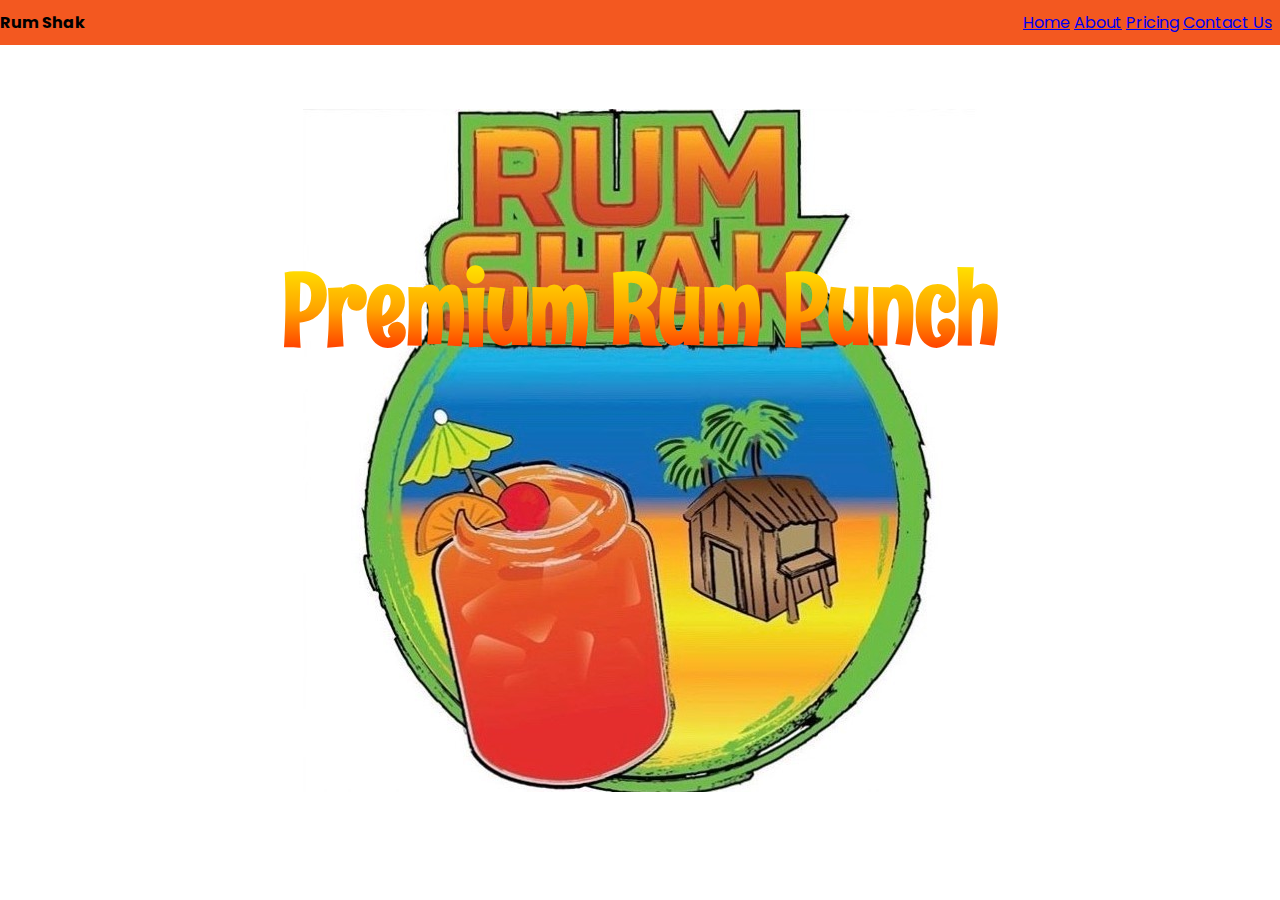
<file: index.html>
<!DOCTYPE html>
<html lang="en">
    <head>
        <meta charset="UTF-8">
        <meta name="viewport" content="width=depth-width, initial-scale=1.0" />
        <link href="https://fonts.googleapis.com/css2?family=Poppins:wght@400;500&family=Rum+Raisin&display=swap" rel="stylesheet">
        <link rel="stylesheet" type="text/css" href="main.css">
        <style>
            h1 {text-align: center;}
            p {text-align: center;}
        </style>
        <title> Rum Shak </title>
    </head>
    <body class="body">
        <header>
            <div class="logo-container">
                <h4 class="logo">Rum Shak</h4>
            </div>
            <div class="nav">
            <a href="index.html">Home</a>
            <a href="aboutme.html">About</a>
            <a href="prices.html">Pricing</a>
            <a href="contactus.html">Contact Us</a>
        </div>
        </header>
        <br>
        <br>
        <br>
        <br>
        <br>
        <br>
        <br>
        <br>
        <div>
        <h1> Premium Rum Punch</h1>
        </div>
        
    </body>
   


</html>
</file>
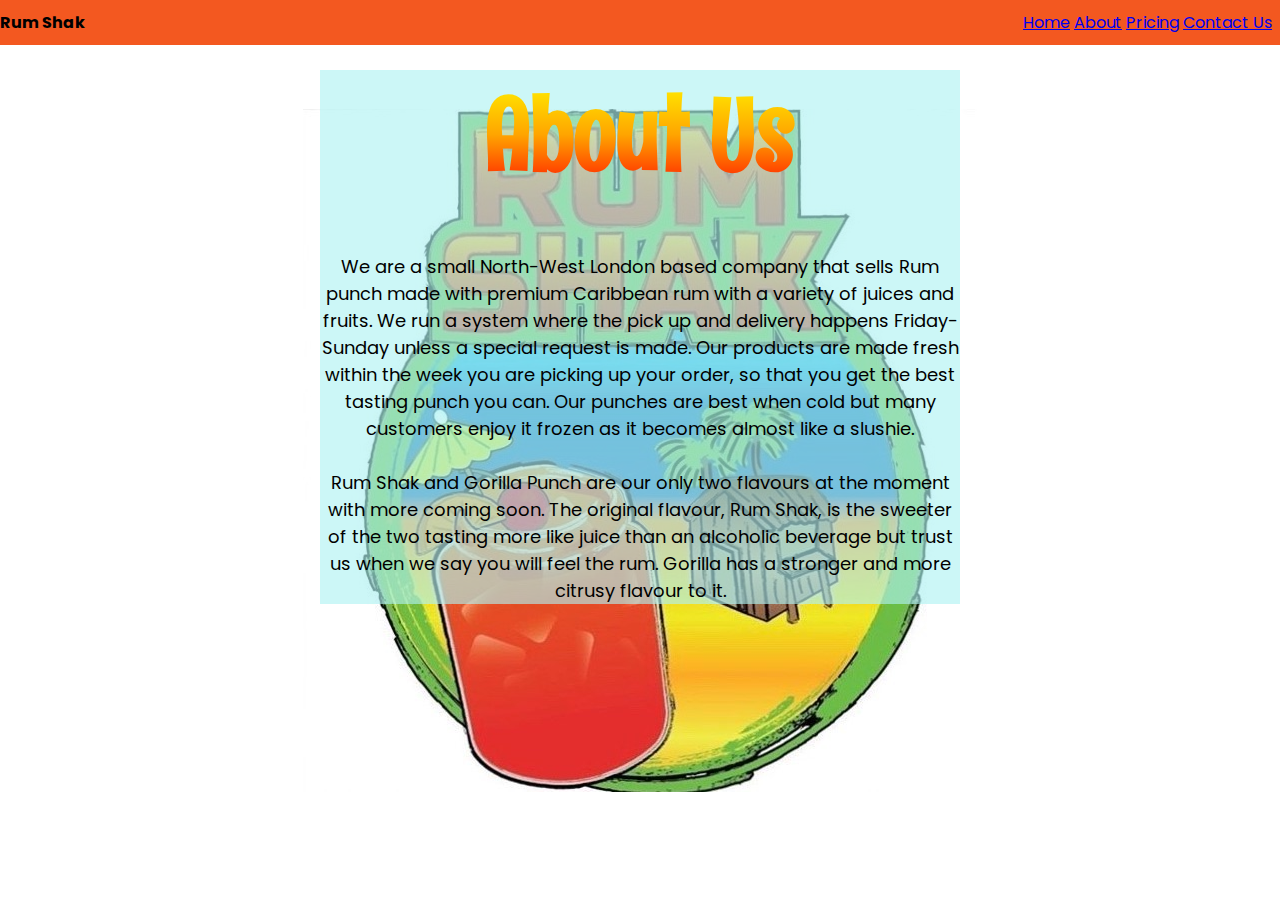
<file: aboutme.html>
<!DOCTYPE html>
<html lang="en">
    <head>
        <meta charset="UTF-8">
        <meta name="viewport" content="width=depth-width, initial-scale=1.0" />
        <link href="https://fonts.googleapis.com/css2?family=Poppins:wght@400;500&family=Rum+Raisin&display=swap" rel="stylesheet">
        <link rel="stylesheet" type="text/css" href="main.css">
        <style>
            h1 {text-align: center;}
            p {text-align: center;}
        </style>
        <title> Rum Shak </title>
    </head>
    <body class="body">
        <header>
            <div class="logo-container">
                <h4 class="logo">Rum Shak</h4>
            </div>
            <div class="nav">
            <a href="index.html">Home</a>
            <a href="aboutme.html">About</a>
            <a href="prices.html">Pricing</a>
            <a href="contactus.html">Contact Us</a>
        </div>
        </header>
        <br>
        <div class="about">
        <h1> About Us </h1>
        <br>
        <br>
            <p> We are a small North-West London based company that sells Rum punch made with premium Caribbean rum with a variety of juices and fruits. We run a system where the pick up and delivery happens Friday-Sunday unless a special request is made. Our products are made fresh within the week you are picking up your order, so that you get the best tasting punch you can. Our punches are best when cold but many customers enjoy it frozen as it becomes almost like a slushie.</p> 
        <br>        
            <p>Rum Shak and Gorilla Punch are our only two flavours at the moment with more coming soon. The original flavour, Rum Shak, is the sweeter of the two tasting more like juice than an alcoholic beverage but trust us when we say you will feel the rum. Gorilla has a stronger and more citrusy flavour to it.</p>
        </div>
    </body>
   


</html>
</file>
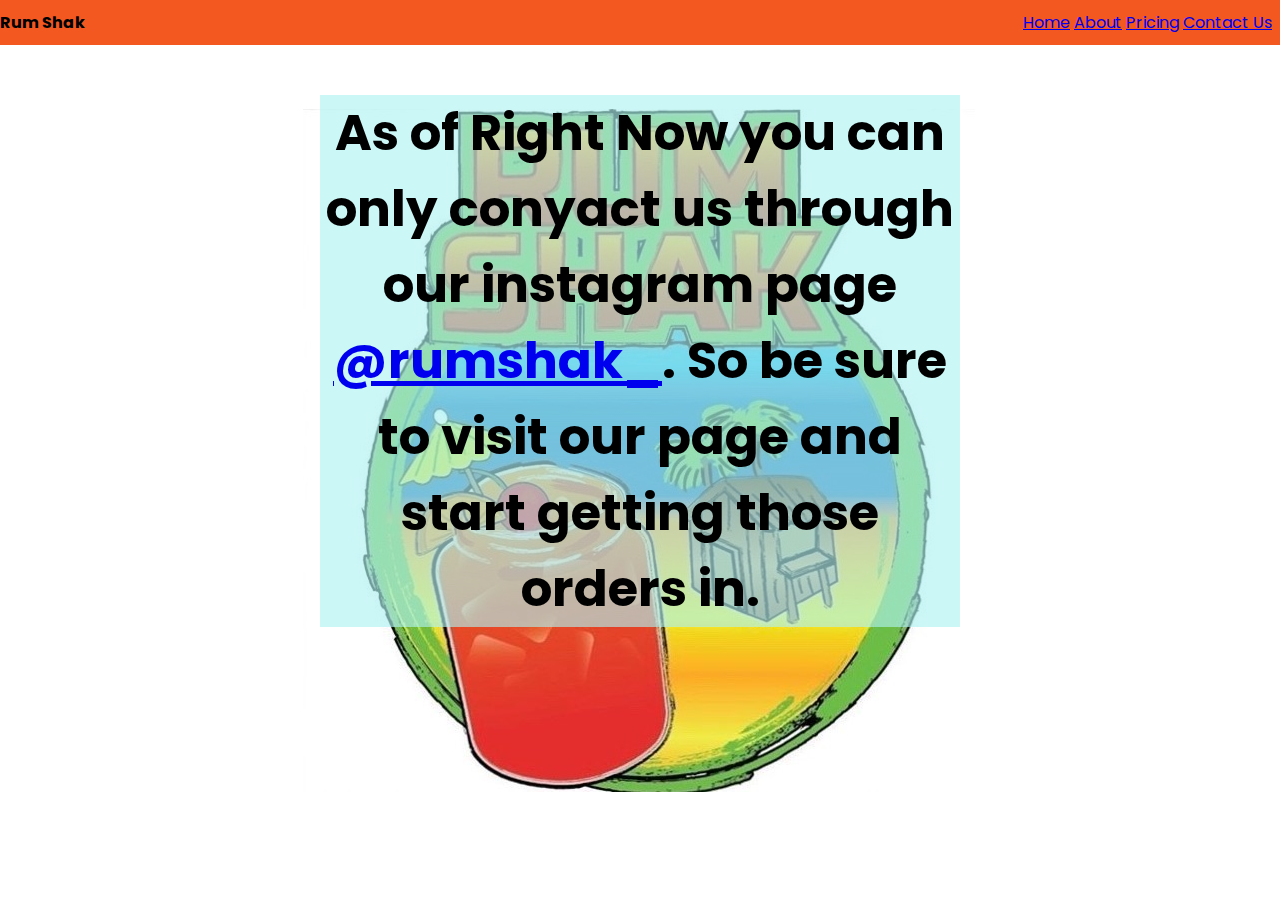
<file: contactus.html>
<!DOCTYPE html>
<html lang="en">
    <head>
        <meta charset="UTF-8">
        <meta name="viewport" content="width=depth-width, initial-scale=1.0" />
        <link href="https://fonts.googleapis.com/css2?family=Poppins:wght@400;500&family=Rum+Raisin&display=swap" rel="stylesheet">
        <link rel="stylesheet" type="text/css" href="main.css">
        <style>
            h1 {text-align: center;}
        </style>
        <title> Rum Shak </title>
    </head>
    <body class="body">
        <header>
            <div class="logo-container">
                <h4 class="logo">Rum Shak</h4>
            </div>
            <div class="nav">
            <a href="index.html">Home</a>
            <a href="aboutme.html">About</a>
            <a href="prices.html">Pricing</a>
            <a href="contactus.html">Contact Us</a>
        </div>
        </header>
        <br>
        <br>
        <div class="about">
            <h5>As of Right Now you can only conyact us through our instagram page <a href="https://www.instagram.com/rumshak_/">@rumshak_</a>. So be sure to visit our page and start getting those orders in.</h5>
        </div>
        
    </body>
   


</html>
</file>
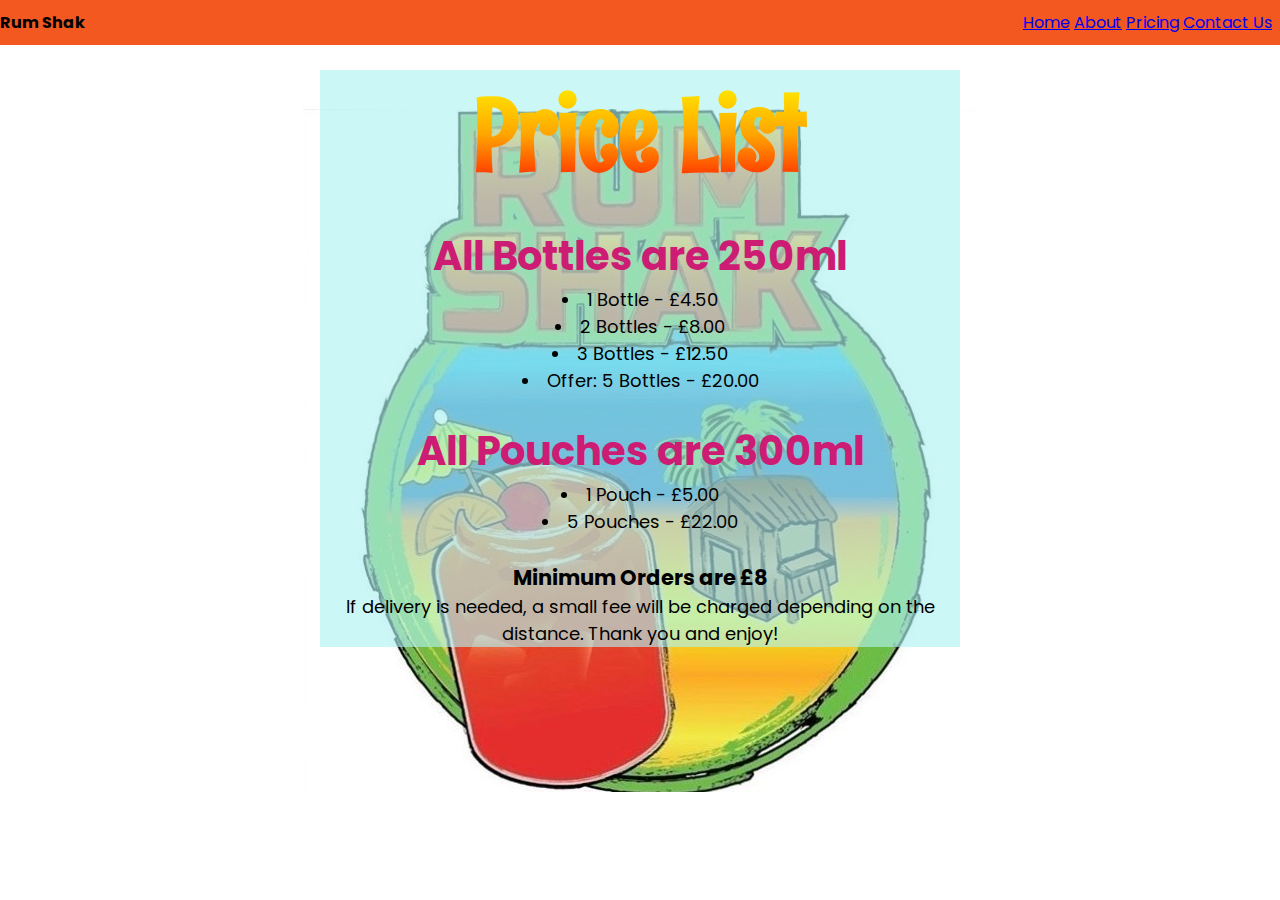
<file: prices.html>
<!DOCTYPE html>
<html lang="en">
    <head>
        <meta charset="UTF-8">
        <meta name="viewport" content="width=depth-width, initial-scale=1.0" />
        <link href="https://fonts.googleapis.com/css2?family=Poppins:wght@400;500&family=Rum+Raisin&display=swap" rel="stylesheet">
        <link rel="stylesheet" type="text/css" href="main.css">
        <style>
            h1 {text-align: center;}
            h2 {text-align: center;}
            h3 {text-align: center;}
            p {text-align: center;}
            ul {text-align: center;}
        </style>
        <title> Rum Shak </title>
    </head>
    <body class="body">
        <header>
            <div class="logo-container">
                <h4 class="logo">Rum Shak</h4>
            </div>
            <div class="nav">
            <a href="index.html">Home</a>
            <a href="aboutme.html">About</a>
            <a href="prices.html">Pricing</a>
            <a href="contactus.html">Contact Us</a>
        </div>
        </header>
        <br>
        <div class="about">
            <h1> Price List </h1>
        <br>
        <h2> All Bottles are 250ml </h2>
        <p>
            <ul>
                <li>1 Bottle - £4.50</li>
                <li>2 Bottles - £8.00</li>
                <li>3 Bottles - £12.50</li>
                <li>Offer: 5 Bottles - £20.00</li>
            </ul>
        </p>
        <br>
        <h2>All Pouches are 300ml</h2>
        <p>
            <ul>
                <li>1 Pouch - £5.00</li>
                <li>5 Pouches - £22.00</li>
            </ul>
        </p>
        <br>
            <h3> Minimum Orders are £8</h3>
            <p>If delivery is needed, a small fee will be charged depending on the distance. Thank you and enjoy!</p>
        </div>
    </body>
   


</html>
</file>
<file: main.css>
* {
    margin: 0px;
    padding: 0px;
    box-sizing: border-box;
}
header {
    display: flex;
    background: rgb(243, 88, 32, 1);
    width: 100%;
    height: 5vh;
    margin: auto;
    align-items: center;
}
.nav{
    font-weight: 400;
    margin: 8px;
}
.logo-container{
    flex: 1;
}
.logosize{
    width: 20%;
}
.body {
    font-family: 'Poppins', sans-serif;
    background-image: url('rumshak.jpg');
    background-repeat: no-repeat;
    background-size: auto;
    background-position: center;
    background-attachment: fixed;
    width: auto;
}
.about{
    display: flexbox;
    background: rgba(174, 243, 243, 0.637);
    align-items: center;
    list-style-position: inside;
    width: auto;
    margin-left: 25%;
    margin-right: 25%;
    font-size: 18px;
}
.container {
    display: flex;
    min-height: 100vh;
}
h1 {
    font-family: 'Rum Raisin', sans-serif;
    font-size: 100px;
    background-image: linear-gradient(to bottom, yellow, orange, red);
        -webkit-background-clip: text;
        -moz-background-clip: text;
        background-clip: text;
        color: transparent;
}
h2 {
    font-size: 40px;
    color: rgb(204, 28, 116);
}
h5 {
    font-size: 50px;
    text-align: center;
}
</file>
